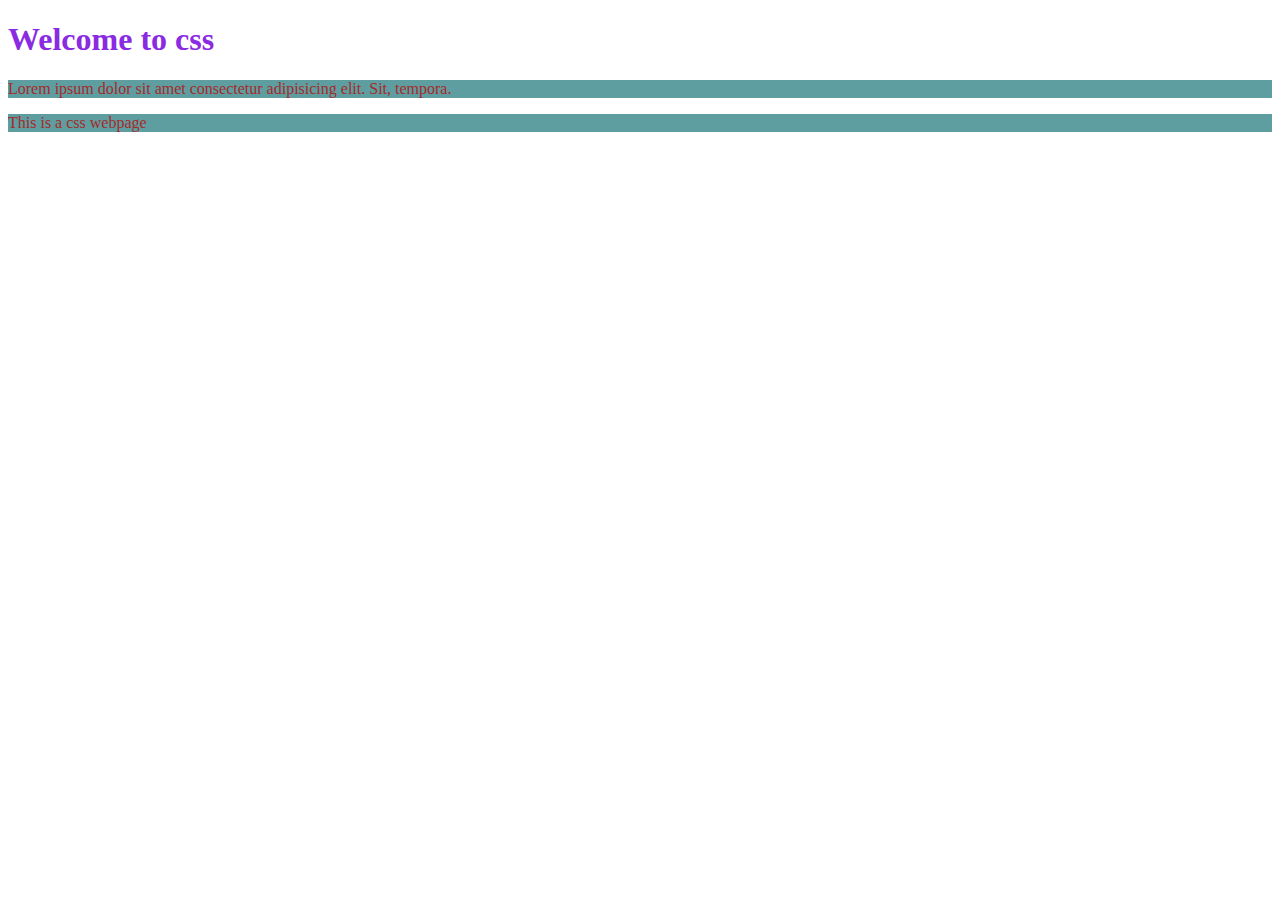
<file: Day-1/index.html>
<!DOCTYPE html>
<html lang="en">
<head>
    <meta charset="UTF-8">
    <meta name="viewport" content="width=device-width, initial-scale=1.0">
    <link rel="stylesheet" href="style.css">
    <title>Cascading style sheet</title>
</head>

<!-- There are three diffferenet ways to add  css  -->
<!-- 1. Inline CSS -It can be directly applied to the tag and has the highest priority 
2. Internal CSS - It is applied inside the body of the html and has second highest priority
3. External CSS- here we create a new file withh .css and link it to the html file using link tag it shud be don ein the head section, we commonly use this type of css it is a good practise. -->
 <body >
    <!-- style="background-color: antiquewhite;"
    <style> 
        p {
            color: aquamarine;
        }
     </style> -->

<h1 style="color: blueviolet;">Welcome to css</h1>

<p>Lorem ipsum dolor sit amet consectetur adipisicing elit. Sit, tempora.</p>

<p>This is a css webpage</p>
</body>
</html>

<!-- selectors- id class <p>, attribute pseudo universal
    element combinator -->
</file>
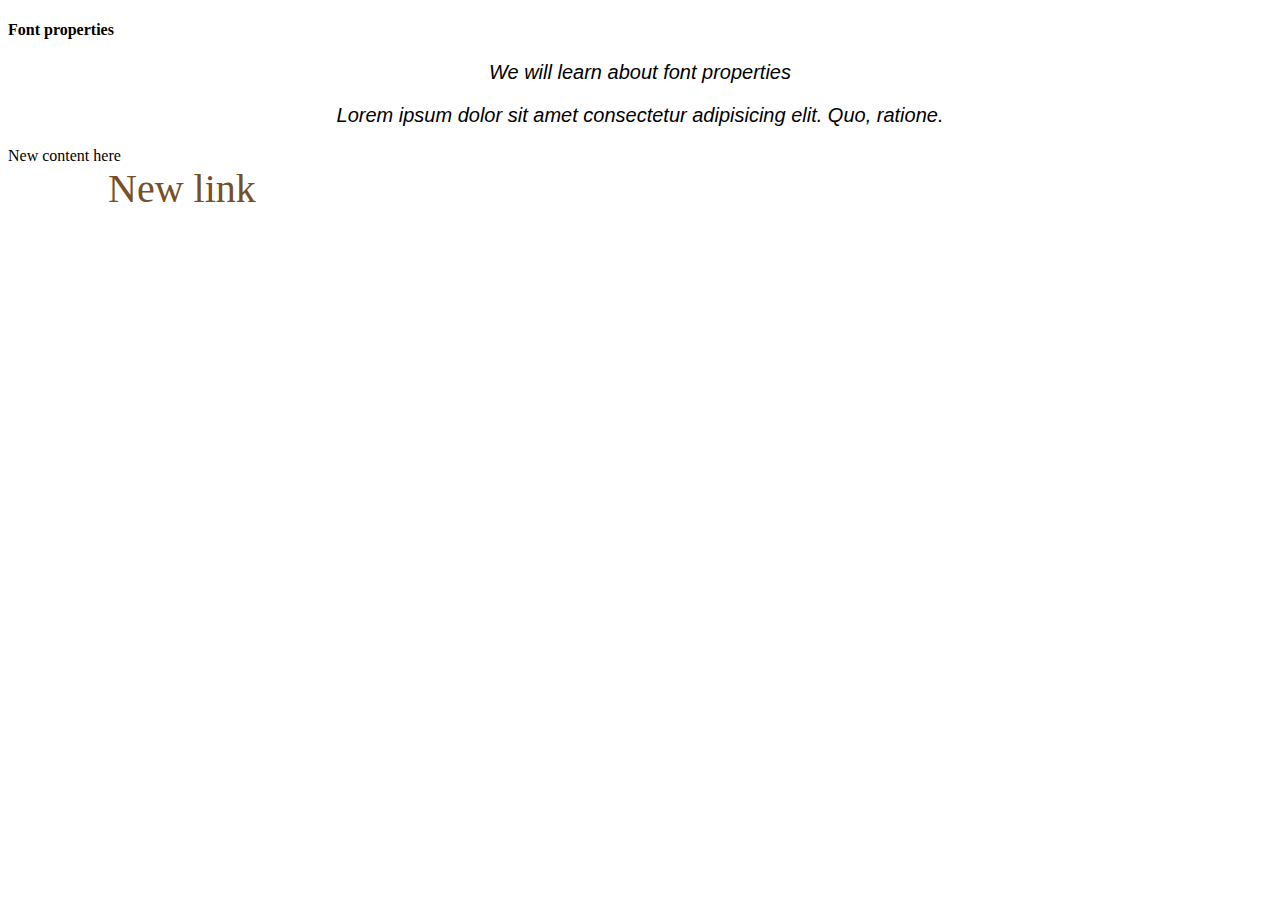
<file: Day-2/index.html>
<!DOCTYPE html>
<html lang="en">
<head>
    <meta charset="UTF-8">
    <meta name="viewport" content="width=device-width, initial-scale=1.0">
    <link rel="stylesheet" href="style1.css">
    <title>CSS Day2</title>
</head>
<body>
    <h4>Font properties</h4>

    <p>We will learn about font properties</p>

    <p>Lorem ipsum dolor sit amet consectetur adipisicing elit. Quo, ratione.
    </p>
    <div>
        New content here
    </div>
    <a href="">New link</a>
</body>
</html>
</file>
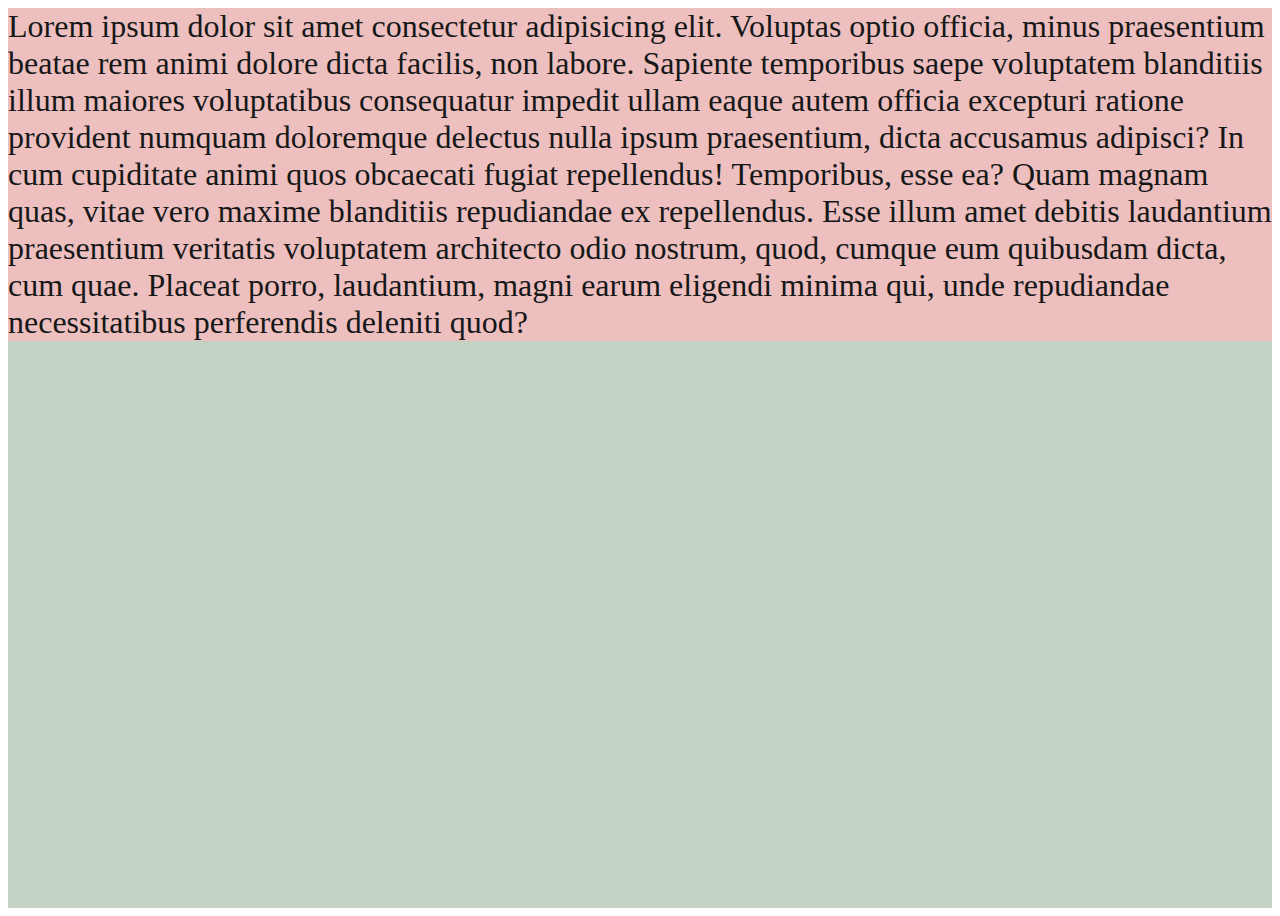
<file: Day-3/index.html>
<!DOCTYPE html>
<html lang="en">
<head>
    <meta charset="UTF-8">
    <meta name="viewport" content="width=device-width, initial-scale=1.0">
    <link rel="stylesheet" href="./style.css">
    <title>CSS and units</title>
</head>
<body>
    <div id="outerDiv">
        <div id="innerDiv">
        Lorem ipsum dolor sit amet consectetur adipisicing elit. Voluptas optio officia, minus praesentium beatae rem animi dolore dicta facilis, non labore. Sapiente temporibus saepe voluptatem blanditiis illum maiores voluptatibus consequatur impedit ullam eaque autem officia excepturi ratione provident numquam doloremque delectus nulla ipsum praesentium, dicta accusamus adipisci? In cum cupiditate animi quos obcaecati fugiat repellendus! Temporibus, esse ea? Quam magnam quas, vitae vero maxime blanditiis repudiandae ex repellendus. Esse illum amet debitis laudantium praesentium veritatis voluptatem architecto odio nostrum, quod, cumque eum quibusdam dicta, cum quae. Placeat porro, laudantium, magni earum eligendi minima qui, unde repudiandae necessitatibus perferendis deleniti quod?
    </div>
</div>
</body>
</html>
</file>
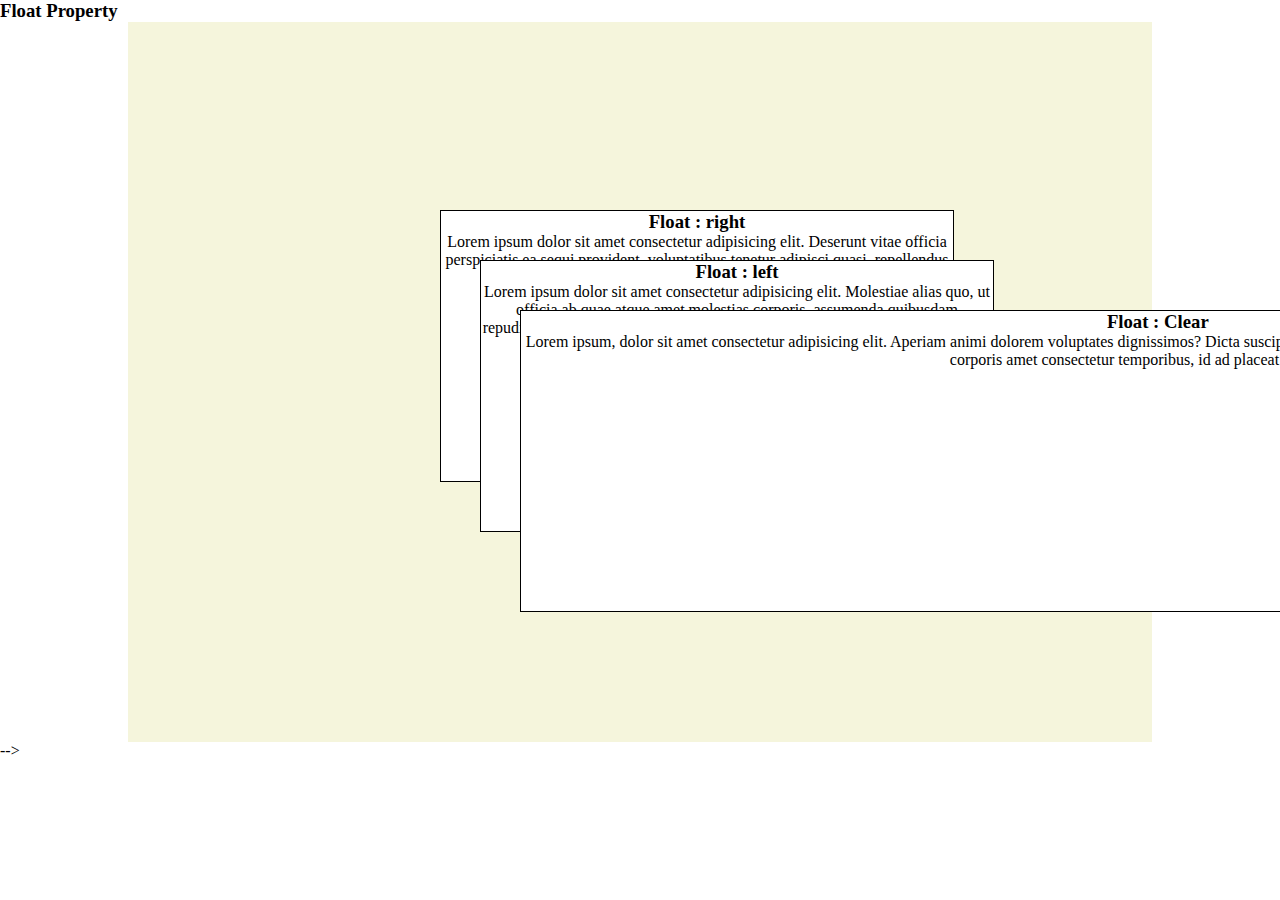
<file: Day-4/index.html>
<!DOCTYPE html>
<html lang="en">
<head>
    <meta charset="UTF-8">
    <meta name="viewport" content="width=device-width, initial-scale=1.0">
    <link rel="stylesheet" href="./style.css">
    <link rel="stylesheet" href="./custom.css">
    <title>Float</title>
</head>
<body>
    <h3>Float Property</h3>
    <div id="parent">
        <div id="item1" class="box">
            <h3>Float : right</h3>
            <p>
                Lorem ipsum dolor sit amet consectetur adipisicing elit. Deserunt vitae officia perspiciatis ea sequi provident, voluptatibus tenetur adipisci quasi, repellendus eveniet ipsum nihil temporibus. Aut dolorum alias omnis ad non.
            </p>
        </div>
        <div id="item2" class="box">
            <h3>Float : left</h3>
            <p>Lorem ipsum dolor sit amet consectetur adipisicing elit. Molestiae alias quo, ut officia ab quae atque amet molestias corporis, assumenda quibusdam repudiandae accusantium exercitationem architecto natus nobis odio in dolores.</p>
        </div>
        <div id="item3" class="box clear">
            <h3>Float : Clear</h3>
            <p>Lorem ipsum, dolor sit amet consectetur adipisicing elit. Aperiam animi dolorem voluptates dignissimos? Dicta suscipit magni magnam odit minus debitis ullam, quidem accusamus. Ex fugiat culpa corporis amet consectetur temporibus, id ad placeat! Culpa, ipsa!</p>

        </div>
    </div> -->

<!-- <h3>Z-index image </h3> -->
    <!-- <div id="main">
        <div class="image"></div>
        <h3>HTML code</h3>
    </div> -->

    <!-- <div id="main">
        <div id="item1" class="box">Element 1</div>
        <div id="item2" class="box">Element 2</div>
        <div id="item3" class="box">Element 3</div>

    </div>

    <!-- <div class="content">This box will be having width and height, also padding and border will adding on top of it.</div>
    <div class="border">This box will take height width padding and border inclusively</div> -->
</body>
</html>
</file>
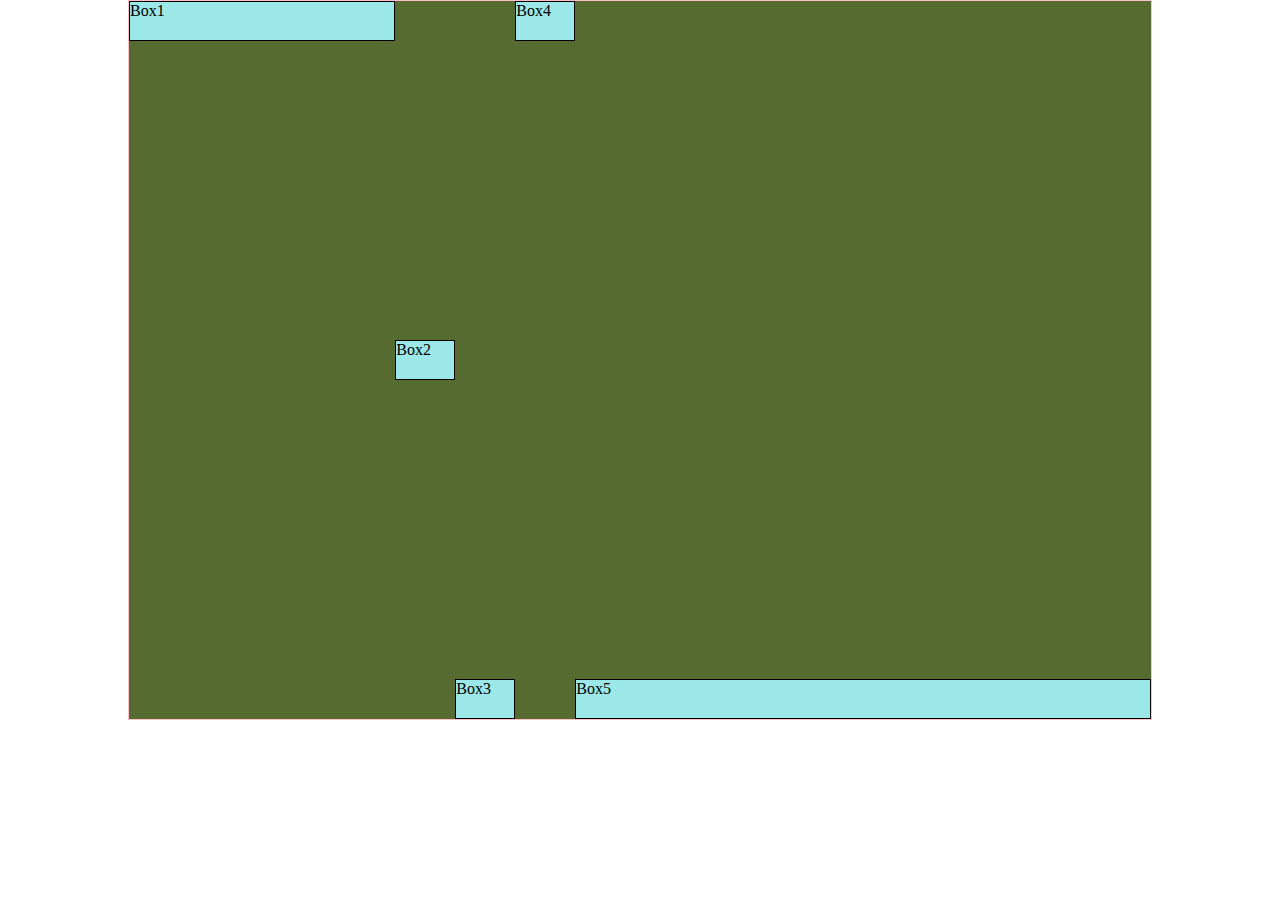
<file: Day-5/index.html>
<!DOCTYPE html>
<html lang="en">
<head>
    <meta charset="UTF-8">
    <meta name="viewport" content="width=device-width, initial-scale=1.0">
    <link rel="stylesheet" href="./custom.css">
    <title>Document</title>
</head>
<body>
    <!-- <div>This is block element</div>
    <span>This is span element</span> -->

    <div class="parent">
        <div class="item1 items">Box1</div>
        <div class="item2 items">Box2</div>
        <div class="item3 items">Box3</div>
        <div class="item4 items">Box4</div>
        <div class="item5 items">Box5</div>
        
    </div>


</body>
</html>
</file>
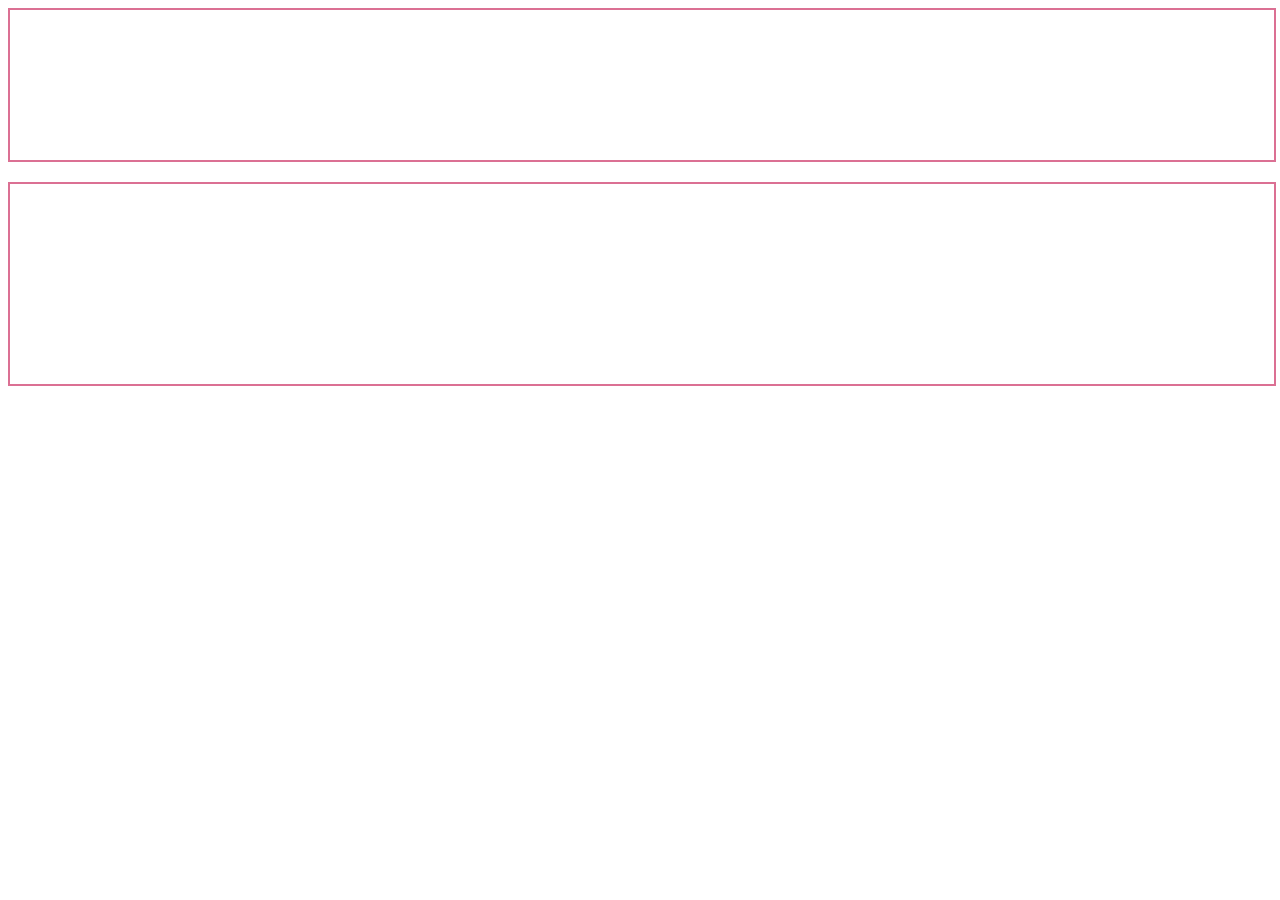
<file: Day-6/index.html>
<!DOCTYPE html>
<html lang="en">
<head>
    <meta charset="UTF-8">
    <meta name="viewport" content="width=device-width, initial-scale=1.0">
    <link rel="stylesheet" href="./style.css">
    <title>Grid</title>
</head>
<body>
    
    <!-- <p>Lorem ipsum dolor sit, amet consectetur adipisicing elit. Tenetur, obcaecati.
    </p>

    <img src="https://images.pexels.com/photos/3225517/pexels-photo-3225517.jpeg?auto=compress&cs=tinysrgb&dpr=1&w=500" alt=""> -->

    <div class="linear"></div>
    <div class="radial"></div>
</body>
</html>
</file>
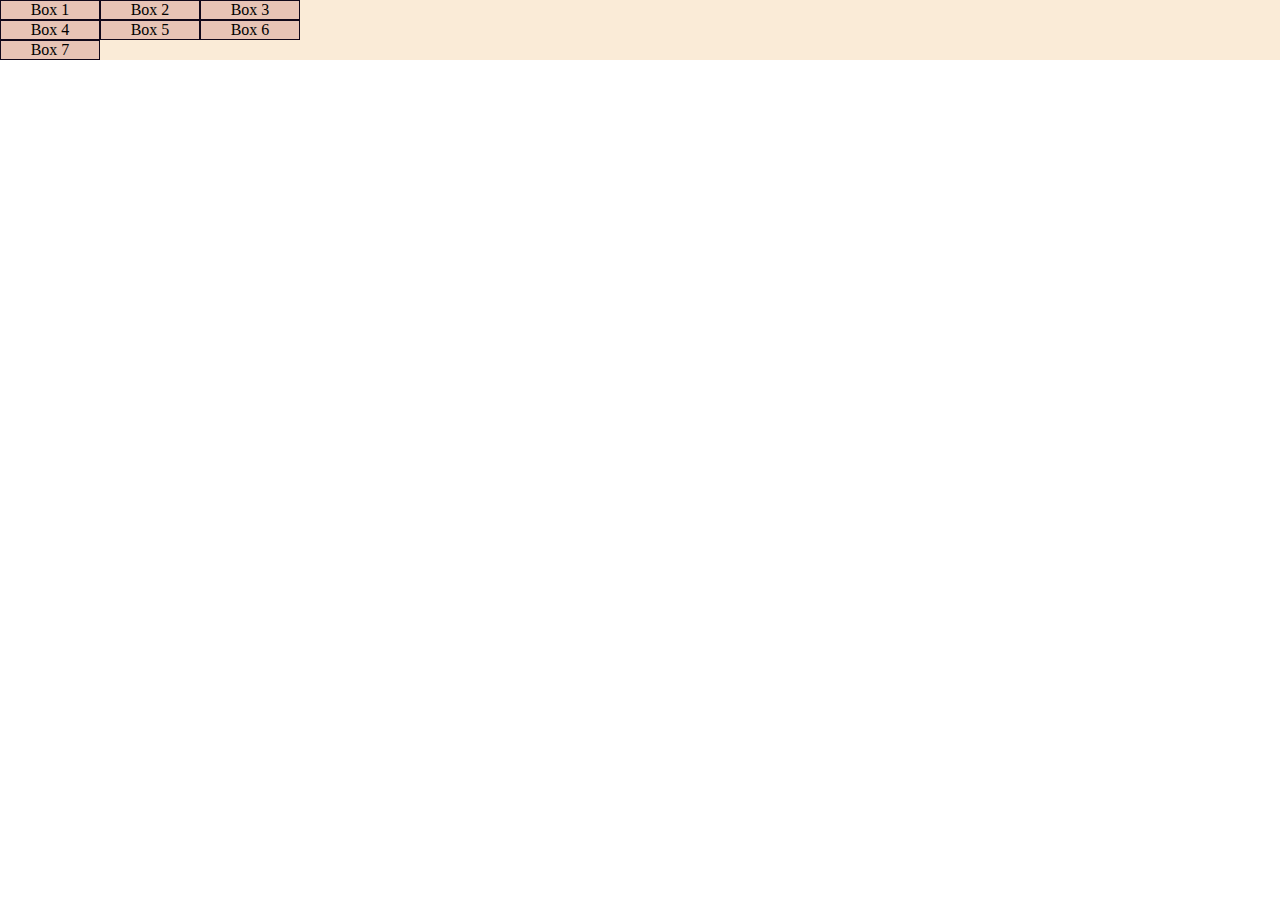
<file: Day-7/index.html>
<!DOCTYPE html>
<html lang="en">
<head>
    <meta charset="UTF-8">
    <meta name="viewport" content="width=device-width, initial-scale=1.0">
    <link rel="stylesheet" href="./style.css">
    <title>Styling tables, pseudo selectors</title>
</head>
<body>
    <!-- <table>
        <tr>
            <th>S.no</th>
            <th>Employee name</th>
            <th>Employee salary</th>
            <th>Employee number</th>
            <th>Employee email</th>
        </tr>
        <tr>
        <td>1.</td>
        <td>Sarah</td>
        <td>25k</td>
        <td>56678989</td>
        <td>sarah@exmaple.com</td>
    </tr>
    <tr>
        <td>2.</td>
        <td>Mike</td>
        <td>50k</td>
        <td>98488989</td>
        <td>Mike@exmaple.com</td>
    </tr>
    <tr>
        <td>1.</td>
        <td>Zoohu</td>
        <td>75k</td>
        <td>3445589</td>
        <td>Zooho@exmaple.com</td>
    </tr>
    <tr>
        <td>4.</td>
        <td>faria</td>
        <td>1lakh</td>
        <td>5588908909</td>
        <td>faria@exmaple.com</td>
    </tr>
    </table>

    <ol>
        <li>Apple</li>
        <li>Mango</li>
        <li>Banana</li>
        <li>Peach</li>
    </ol>
    <ul>
        <li>Lotus</li>
        <li>Rose</li>
        <li>Lily</li>
        <li>Hibiscus</li>
    </ul>

    <a href="../Day-5/">Day 5</a>
    <input type="text" name="text" id="text">

    <div>
        <p>This is the first child</p>
        <p>This is the second one</p>
        <p>Lorem ipsum dolor sit amet consectetur.</p>
        <p>Lorem ipsum dolor sit amet consectetur adipisicing elit. Sed, vero!</p>
    </div> -->

    <div class="parent">
        <div class="childs" id="child1">Box 1</div>
        <div class="childs" id="child2">Box 2</div>
        <div class="childs" id="child3">Box 3</div>
        <div class="childs" id="child4">Box 4</div>
        <div class="childs" id="child5" >Box 5</div>
        <div class="childs" id="child6" >Box 6</div>
        <div class="childs" id="child7" >Box 7</div>

    </div>
</body>
</html>
</file>
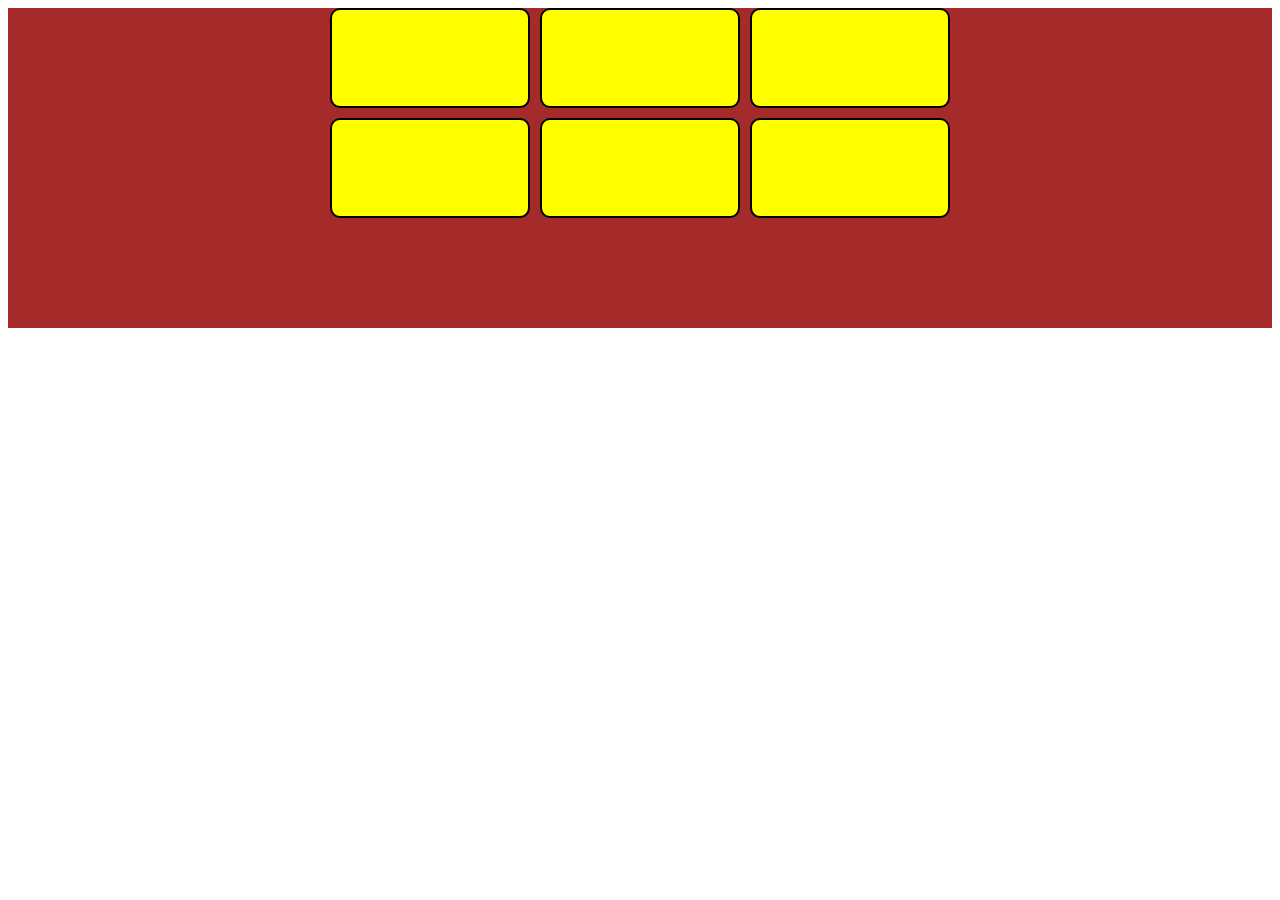
<file: Day-8/index.html>
<!DOCTYPE html>
<html lang="en">
<head>
    <meta charset="UTF-8">
    <meta name="viewport" content="width=device-width, initial-scale=1.0">
    <link rel="stylesheet" href="./style.css">
    <title>Grid Example</title>
</head>
<body>
    <div class="parent">
        <div class="childs" id="child1"></div>
        <div class="childs" id="child2"></div>
        <div class="childs" id="child3"></div>
        <div class="childs" id="child4"></div>
        <div class="childs" id="child5"></div>
        <div class="childs" id="child6"></div>
    </div>
</body>
</html>
</file>
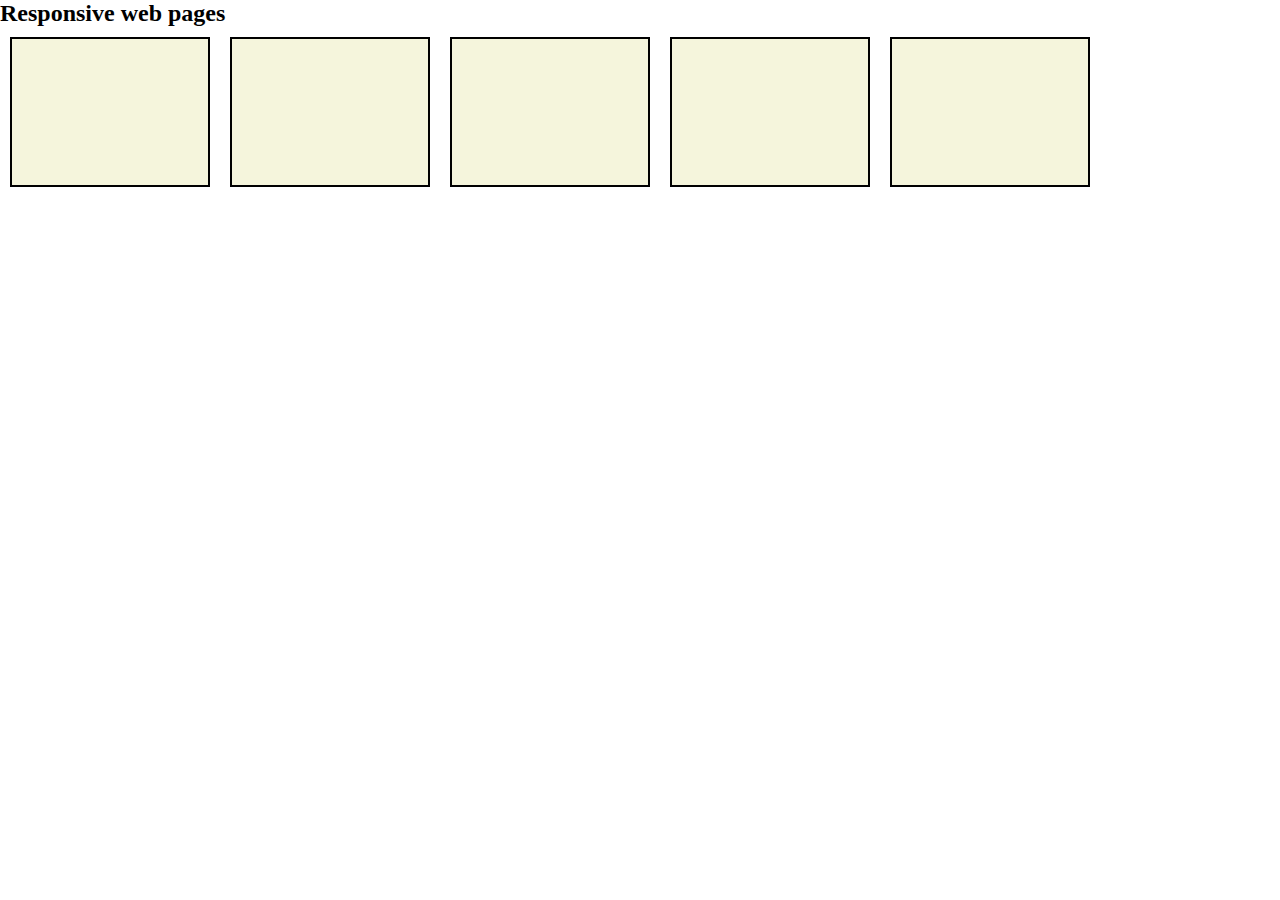
<file: Day-8/media.html>
<!DOCTYPE html>
<html lang="en">
<head>
    <meta charset="UTF-8">
    <meta name="viewport" content="width=device-width, initial-scale=1.0">
    <link rel="stylesheet" href="./media.css">
    <title>Document</title>
</head>
<body>
    <!-- Media query -->
    <h2>Responsive web pages</h2>
    <div class="parent">
        <div class="items"></div>
        <div class="items"></div>
        <div class="items"></div>
        <div class="items"></div>
        <div class="items"></div>
    </div>
</body>
</html>
</file>
<file: Day-1/style.css>
p {
    color: brown;
    background-color: cadetblue;
}
</file>
<file: Day-2/style1.css>
/* selector{
    property:value
 }  */

 p { 
    text-align: center;

    /* font-size: 15px; 
    font-weight: 200;
    font-style: italic;
    /* font-family: 'Segoe UI', Tahoma, Geneva, Verdana, sans-serif; */


    /* shorthand  */
font: italic 20px sans-serif; 
 } 

  /* div { 
    text-align: center;
    width: 200px;
    border-color: blueviolet; 
    border-style: groove;
     border-width: 20px; 
     border: 2px dotted peru 
    border-left: 10px solid palegreen
    border-radius: 5px 10px 6px 8px;
    padding: 10px 10px 40px 30px; 

     margin: auto;  */

    /* Text Properties */

  /* font-size: 30px;
 text-align: justify;
 text-decoration: overline;
 text-transform: uppercase;
 text-shadow: 2px 2px greenyellow; */
 /* }  */

 a{
   text-decoration: none;
   color: rgb(120, 79, 38);
   margin-left: 100px;
   font-size: 40px;
   color: 01204E;
   color: 003285;
 }
</file>
<file: Day-3/style.css>
/* div {
    background-color: aquamarine;
     width: 100px; 
    min-width: 100px;
    max-width: 200px;
    min-height: 200px;
    max-height: 400px;
    font-size: 20px;
    overflow: scroll;
} */

#outerDiv {
    /* width: 70%; */
    background-color: rgb(195, 210, 195);
    height: 100vh;

}
#innerDiv {
    width:  100%;
    max-height: 100vw;
    background-color: rgb(237, 191, 191);
    /* font-size: 2vw; */
    font-size: 2rem;
    color: rgb(22, 24, 24);

}
</file>
<file: Day-4/style.css>
*{
    margin: 0;
    padding: 0;
}

#parent {
    width: 80%;
    height: 80vh;
    background-color: beige;
    margin: auto;
}

.box {
    background-color: rgb(194, 239, 224);
    border: 2px solid grey;
    width: 49.5%;
    height: 25vh;
    text-align: center;
}

#item1 {
    float: right;
}
#item2 {
    float: left;
}

#item3 {
    width: 99.5%;
    clear: both;
    height: 300px;

} 

 #main {
    width: 100%;
    height: 100vh;
    background-color: blanchedalmond;
}
.box {
    background-color: white;
    width: 40%;
    height: 30vh;
    margin: 10px auto;
    border: 1px solid black;
    text-align: center;
     /* Important   */
    position: absolute;
    top: 150px;
    left: 400px;
  }
  
  #item1 {
      z-index: 1;
      top: 200px;
      left: 440px;
  }
  
  #item2{
      z-index: 2;
      top: 250px;
      left: 480px;
  }
  
  #item3{
      z-index: 3;
      top: 300px;
      left: 520px;
  }
</file>
<file: Day-4/custom.css>
/* .image {
    background-image: url("https://blog-media.byjusfutureschool.com/bfs-blog/2021/09/17203233/What-is-HTML-Article-Page-948_500.png");
    width: 100%;
    height: 90vh;
    background-repeat: no-repeat;
}

#main {
    position: relative;
    top: 10px;
}

h3 {
   position: absolute;
   z-index: 1;
   top: 40px;
   left: 750px;
   color: black;
}

body {
    background-color: black;
    
  } */
  
  .content{
      width: 300px;
      height: 150px;
      background-color: antiquewhite;
      padding: 20px;
      border: 10px solid yellow;
      box-sizing: content-box;   
  }
  
  .border{
      width: 300px;
      height: 150px;
      background-color: antiquewhite;
      padding: 20px;
      border: 10px solid yellow;
      box-sizing: border-box;
  }
</file>
<file: Day-5/custom.css>
*{
    margin: 0;
    padding: 0;
    box-sizing: border-box;
}
/* div {
    background-color: bisque;
    width: 300px;
    height: 30px;
    display: block; 
    
} 
 span { 
    background-color: cyan;
    width: 400px;
    height: 30px;
    display: inline;
   visibility: hidden; 
 }   */

.parent {
    width: 80%;
    margin: auto;
    background-color: darkolivegreen;
    border: 1px solid pink;
    height: 80vh;
    display: flex ;
    flex-direction: row;
    justify-content: space-evenly;
    align-items: center;
    flex-wrap: wrap;
    

}

.items {
    background-color: rgb(156, 231, 231);
    width:60px ;
    height: 40px;
    border: 1px solid black;
}
.item1 {
    align-self: flex-start;
    flex-grow: 2;
}
.item2 {
    align-self: flex-baseline
}
.item3 {
    align-self: flex-end;
}
.item4 {
    align-self: flex-start;
}
.item5 {
    align-self: flex-end;
    flex-grow: 5;
    flex-shrink: 2;
}
</file>
<file: Day-6/style.css>
/* p {
    width: 200px;
    height: 100px;
    background-color: antiquewhite;
     /* overflow: visible;  */
     /* overflow: scroll;
     overflow: hidden;
}

img {
    width: 400px;
    height: 150px;
    margin-left: 100px;
    /* opacity: 0.3; */
    /* object-fit: fill; */

/* }  */

/* img:hover {
    opacity: 1;
} */

/* Gradient */
.linear {
    background-image:linear-gradient(to-left orange cyan pink);
    width: 100%;
    height: 150px;
    border: 2px solid palevioletred;
}

.radial {
    width: 100%;
    height: 200px;
    border: 2px solid palevioletred;
    margin-top: 20px;
}
</file>
<file: Day-7/style.css>
/* Selectors: element, id, class, universal, attribute, pseudo, group */
*{
    margin: 0;
    padding: 0;
    box-sizing: border-box;
}
/* table, tr, th, td {
    border: 2px solid paleturquoise;
    padding: 10px;

}
table 
{
    margin: auto;
    width: 90%;
    border-collapse: collapse;
}

tr:nth-child(even){
    background-color: darkcyan;
}
 /* ol {
    /* list-style-type: lower-greek; */
    /* margin: 200px; */
    /* list-style-type: symbols() */
    /* /* list-style: "🔔"  ; */
/* } */

/* a:active {
    color: black;
}

input:focus {
 background-color: aquamarine;
}
a:hover {
    background-color: darkseagreen;
}
a:visited {
    color: crimson;
}

div p:first-child {
  color: mediumpurple;
  font-weight: 500;
  font-size: 20px;
}

div p::first-letter {
    font-size:30px;
}

div p::after {
    content: "new text added";
    color:brown;
}
div p::before {
    content: "Before text" ;
    color: olivedrab;
} */ 

.parent {
    display: grid;
    background-color: antiquewhite;
    grid-template-columns: 100px 100px 100px;
    /* grid-template-columns: 1fr 1fr 20%;
    grid-template-columns: repeat(3, 1fr);
    grid-template-rows: repeat(2, 1fr);
    justify-content: space-around;
    grid-row-gap: 100px;
    grid-column-gap: 100px;
    grid-gap: 20px; */ 
}


.childs {
    align-content: center;
    border: 1px  solid rgb(16, 7, 25);
    text-align: center;
    background-color: rgb(231, 195, 181);
}
/* #child1 {
    grid-column-start: 1;
    grid-column-end:-1 ;
    grid-column: 1/-2;
    grid-row-start: 1;
    grid-row-end: 3;
}
</file>
<file: Day-8/style.css>
.parent {
    display: grid;
    background-color: brown;
    grid-template-columns: repeat(3, 200px);
    grid-template-rows: repeat(3,100px);
    grid-gap: 10px;
    justify-content: center;
    
    
    
}
.childs {
    border: 2px solid black;
   background-color: yellow;
   border-radius: 10px;
    
    
}
/* #child1 {
    
    grid-column: 1/2;
    grid-row: 1/3;
    background-color: aquamarine;
}
#child2 {
    background-color: aqua;
    grid-row: 2/4;
}
#child3 {
    background-color: pink;
    grid-column:2/4;

}
#child4 {
    background-color: burlywood;
    

}
 #child5 {
    background-color: azure;
}
#child6 {
    background-color: blanchedalmond;
}   */
</file>
<file: Day-8/media.css>
* {
    margin: 0;
    padding: 0;
    box-sizing: border-box;
}

.parent {
    display: flex;
}
.items {
    background-color: beige;
    width: 200px;
    height: 150px;
    border: 2px solid black;
    margin: 10px;
}

@media screen and (min-width: 680px) and (max-width: 1080px){

    h2 {
        color:aqua;

    }
    .parent {
        flex-direction: column;
    }
    
}
@media screen and (min-width: 680px) and (max-width: 1080px) {
    
    h2 {
        background-color: blueviolet;
        color: pink;

    }
}
</file>
